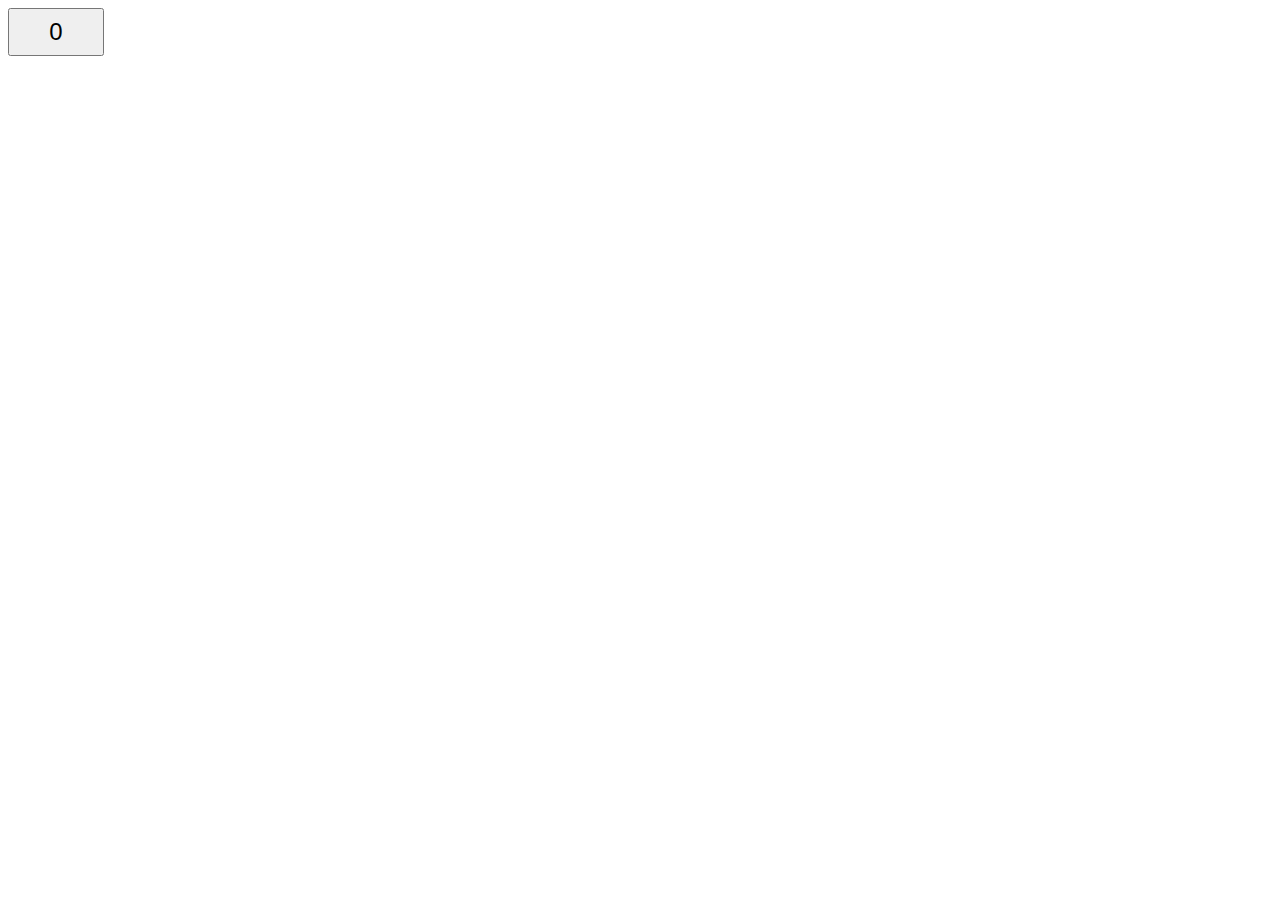
<file: 10 Days of JavaScript/Day 8/index.html>
<!DOCTYPE html>
<html>
    <head>
        <meta charset="utf-8"/>
        <title>Button</title>
        <link href="css/button.css" type="text/css" rel="stylesheet">
    </head>
    <body>
        <button class="button" id="buttonId">0</button> 
        <script src="js/button.js"></script>
    </body>
</html>
</file>
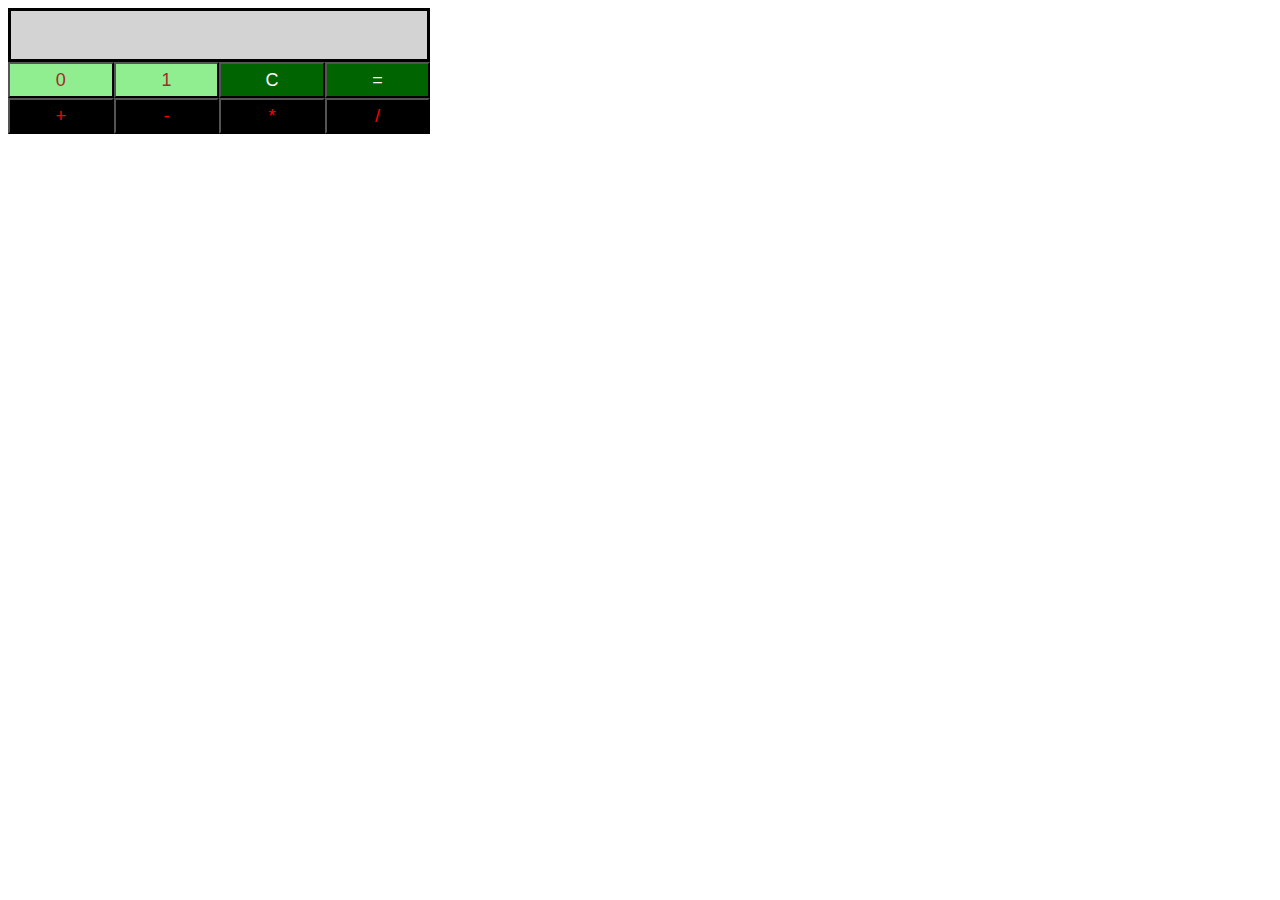
<file: 10 Days of JavaScript/Day 9/index.html>
<!DOCTYPE html>
<html>
    <head>
        <meta charset="utf-8">
        <title>Binary Calculator</title>
        <link href="css/binaryCalculator.css" type="text/css" rel="stylesheet">
    </head>
    <body>
        <div id ="res" class="resultClass"> </div>
        <div id="btns" class="buttonContainer">
            <button id="btn0" class="buttonClass">0</button>
            <button id="btn1" class="buttonClass">1</button>
            <button id="btnClr" class="buttonClass">C</button>
            <button id="btnEql" class="buttonClass">=</button>
            <button id="btnSum" class="buttonClass">+</button>
            <button id="btnSub" class="buttonClass">-</button>
            <button id="btnMul" class="buttonClass">*</button>
            <button id="btnDiv" class="buttonClass">/</button>
        </div>
        <script src="js/binaryCalculator.js"></script>
    </body>
</html>
</file>
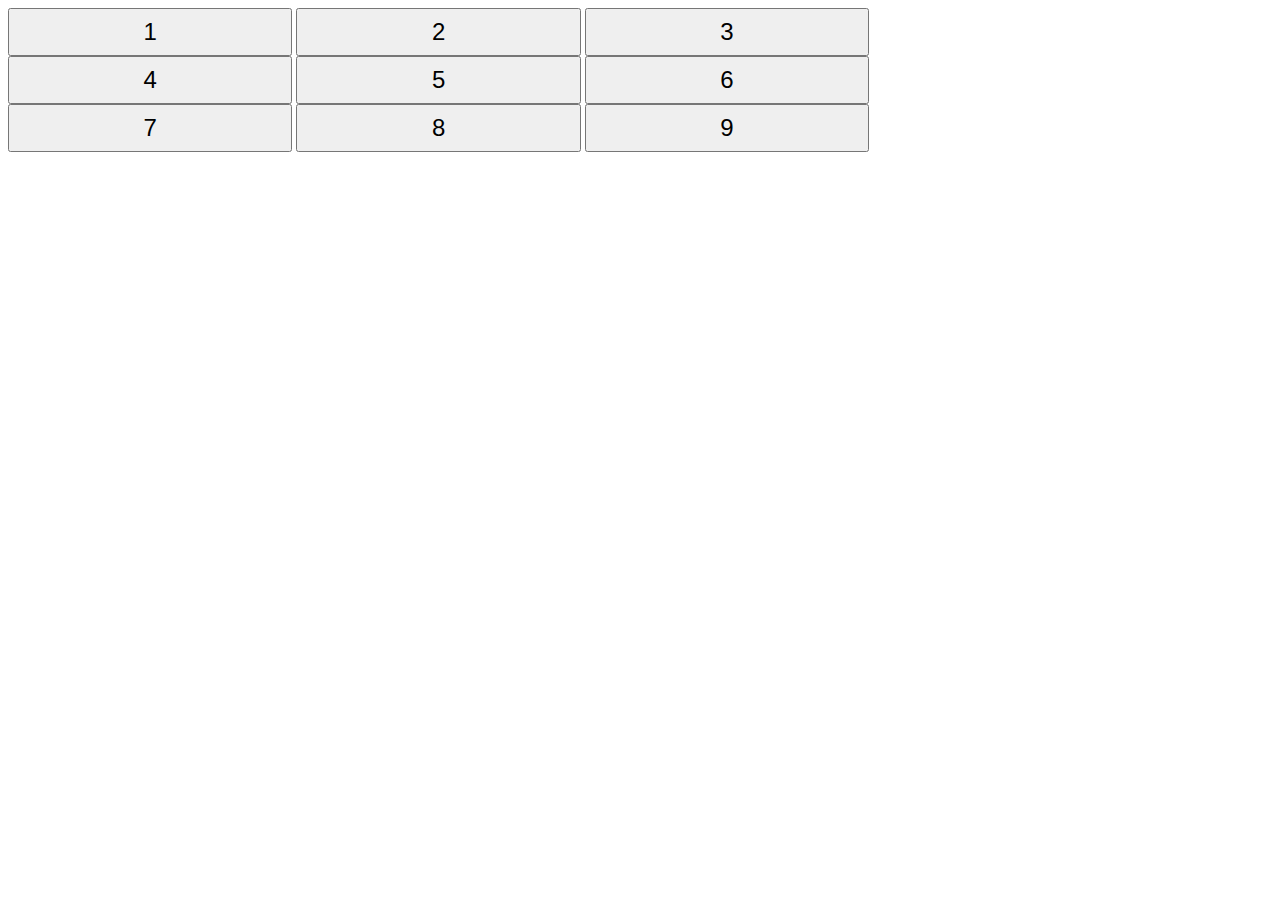
<file: 10 Days of JavaScript/Day 8/Buttons Container/index.html>
<!-- Enter your HTML code here -->
<!DOCTYPE html>
<html>
    <head>
        <meta charset="utf-8">
        <title>Buttons Grid</title>
        <link href="css/buttonsGrid.css" type="text/css" rel="stylesheet">
    </head>
    <body>
        <div id="btns" class="buttonContainer">
            <button id="btn1" class="buttonClass">1</button>
            <button id="btn2" class="buttonClass">2</button>
            <button id="btn3" class="buttonClass">3</button>
            <button id="btn4" class="buttonClass">4</button>
            <button id="btn5" class="buttonClass">5</button>
            <button id="btn6" class="buttonClass">6</button>
            <button id="btn7" class="buttonClass">7</button>
            <button id="btn8" class="buttonClass">8</button>
            <button id="btn9" class="buttonClass">9</button>
        </div>
        <script src="js/buttonsGrid.js"></script>
    </body>
</html>
</file>
<file: 10 Days of JavaScript/Day 8/css/button.css>
#buttonId {
    width: 96px;
    height: 48px;
    font-size: 24px;
}
</file>
<file: 10 Days of JavaScript/Day 9/css/binaryCalculator.css>
body {
    width: 33%;
}

#res {
    background-color: lightgray;
    border: solid;
    height: 48px;
    font-size: 20px;
}

#btn0, #btn1 {
  background-color: lightgreen;
  color: brown;
}

#btnClr, #btnEql {
  background-color: darkgreen;
  color: white;
}

#btnSum, #btnSub, #btnMul, #btnDiv {
  background-color: black;
  color: red;
}

#btns button {
  width: 25%;
  height: 36px;
  font-size: 18px;
  margin: 0;
  float: left;
}
</file>
<file: 10 Days of JavaScript/Day 8/Buttons Container/css/buttonsGrid.css>
/* Style for the 'buttonContainer' class */
.buttonContainer {
    width: 75%;
}

/* Style for 'buttonClass' elements inside a 'buttonContainer' 
            
We can think of the '>' combinator as a sort of binary operator:
the syntax 'parent > child' specifies that we're selecting ONLY 
elements of type 'child' that are within elements of type 'parent'. 
*/
.buttonContainer > .buttonClass {
    width: 30%;
    height: 48px;
    font-size: 24px;
}
</file>
